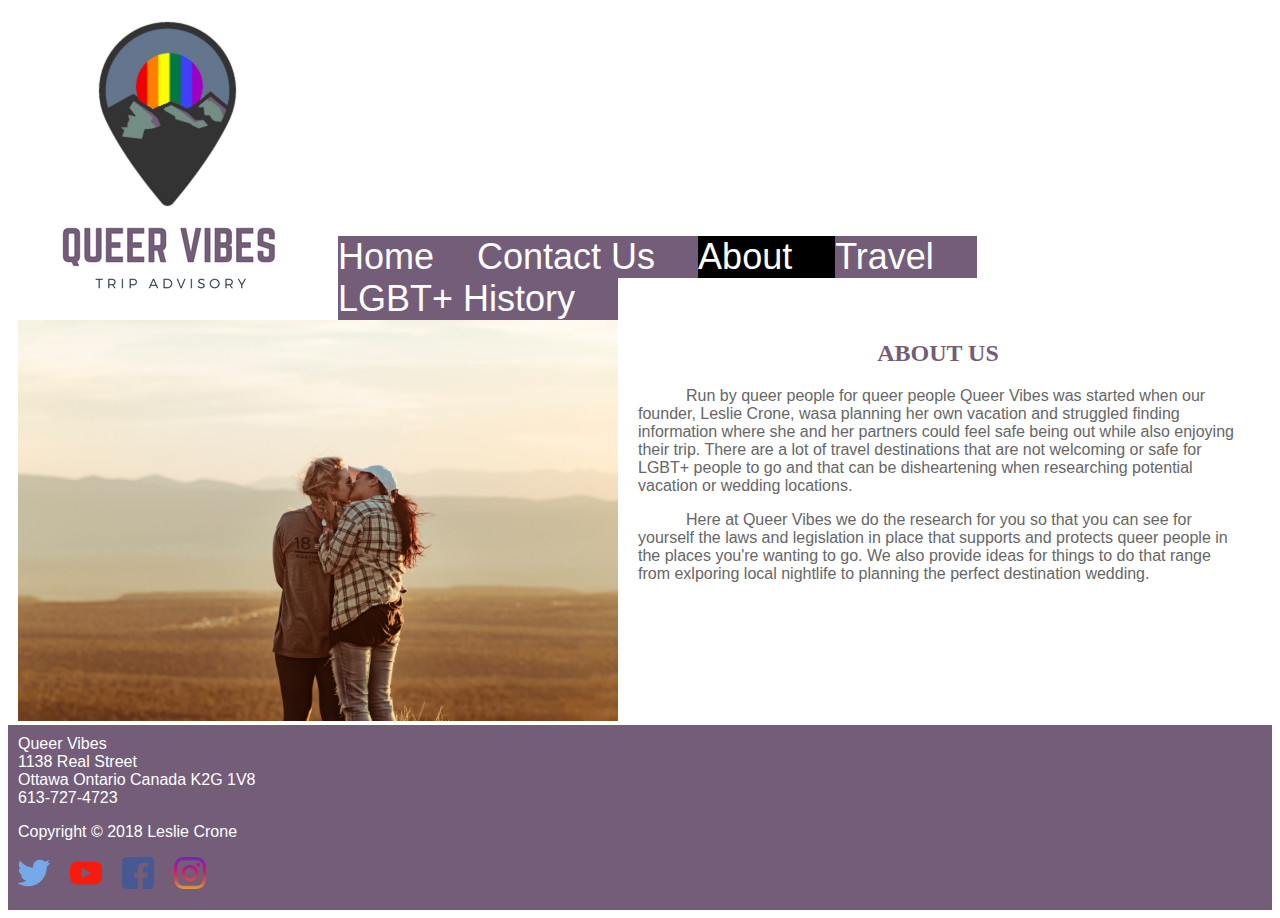
<file: final/about.html>
<!DOCTYPE html>
<html>
<head>
	<title>About Us</title>
	<link rel="stylesheet" type="text/css" href="styles/style.css">
</head>
<body>

	<!-- header Start -->
		<header>
			<div class="grid_container">
				<div class="grid300">
					<img class="logo" src="images/qv-logo.png" alt="Queer Vibes Trip Advisory">
				</div>
				<div class="grid900">
					<nav class="topNav">
						<ul>
							<li>
								<a class="btn active" href="index.html">Home</a>
							</li>
							<li>
								<a class="btn" href="contact.html">Contact Us</a>
							</li>
							<li class="active">
								<a class="btn" href="about.html">About</a>
							</li>
							<li>
								<a class="btn" href="travel.html">Travel</a>
							</li>
							<li>
								<a class="btn" href="history.html">LGBT+ History</a>
							</li>
						</ul>
					</nav>
				</div>
			</div>
			
			<!-- mobile nav -->
			<nav class="topNav_mobile">
				<ul>
					<li>
						<div class="hamburger_container">
							<div class="hamburger"></div>
							<div class="hamburger"></div>
							<div class="hamburger"></div>
						</div><!--hamburger_container-->
					</li>
					<div class="hidden_menu">
						<li class="active">
							<a class="btn active" href="index.html">Home</a>
						</li>
						<li>
							<a class="btn" href="contact.html">Contact Us</a>
						</li>
						<li>
							<a class="btn" href="about.html">About</a>
						</li>
						<li>
							<a class="btn" href="travel.html">Travel</a>
						</li>
						<li>
							<a class="btn" href="history.html">LGBT+ History</a>
						</li>
					</div><!--hidden menu-->
				</ul>
			</nav>

		</header>
		
	<!-- main content -->
		<div class="grid_container">
			<div class="grid600">
				<img width="100%" src="images/kiss.jpg" title="love" alt="love">
			</div>
			<div class="pitch grid600">
					<h2 class="about">About Us</h2>
					<p>
						Run by queer people for queer people Queer Vibes was started when our founder, Leslie Crone, wasa planning her own vacation and struggled finding information where she and her partners could feel safe being out while also enjoying their trip. There are a lot of travel destinations that are not welcoming or safe for LGBT+ people to go and that can be disheartening when researching potential vacation or wedding locations.
					</p>
					<p>
						Here at Queer Vibes we do the research for you so that you can see for yourself the laws and legislation in place that supports and protects queer people in the places you're wanting to go. We also provide ideas for things to do that range from exlporing local nightlife to planning the perfect destination wedding. 
					</p>
			
			</div>

		</div>

		
	<!-- Footer Start -->
		<footer>
			<div class="grid_container">
				<div class="grid1200">
					<div class="info" itemscope itemtype="http://schema.org/Person">
						<span itemprop="name">Queer Vibes</span>
					<div itemscope itemtype="http://schema.org/PostalAddress" itemprop="address">
						<span itemprop="streetAddress">1138 Real Street</span><br/>
						<span itemprop="addressLocality">Ottawa</span>
						<span itemprop="addressRegion">Ontario</span>
						<span itemprop="addressCountry">Canada</span>
						<span itemprop="PostalCode">K2G 1V8</span>
					</div>
					<span itemprop="telephone">613-727-4723</span>
					</div>
			<p class="copyright">Copyright &copy; 2018 Leslie Crone</p>
			<div>
				<ul class="socialmedia">
					<li>
						<img src="images/sm/twitter.png" class="social-media" alt="twitter">
					</li>
					<li>
						<img src="images/sm/youtube.png" class="social-media" alt="youtube">
					</li>
					<li>
						<img src="images/sm/facebook.png" class="social-media" alt="facebook">
					</li>
					<li>
						<img src="images/sm/instagram.png" class="social-media" alt="instagram">
					</li>
				</ul>
			</div>

				</div>
			</div> 

		</footer>
	<script src="https://ajax.googleapis.com/ajax/libs/jquery/3.3.1/jquery.min.js"></script>
	<script type="text/javascript" src="scripts/main.js"></script>
</body>
</html>
</file>
<file: final/styles/style.css>
.grid300,
.grid600,
.grid900,
.grid1200,
.slideshow-container
{
	float:left;
	padding-left:10px;
	padding-right:10px;
}

.grid_container
{
	width:1280px;
	margin-left:auto;
	margin-right:auto;
	clear:both;
}

.grid_container:first-child
{
	margin-left:auto;
}

.grid_container:last-child
{
	margin-right:auto;
}

.grid300
{
	width:300px;
}

.grid600
{
	width:600px;
}

.grid900
{
	width:900px;
}

.grid1200,
.slideshow-container
{
	width:1220px;
}

/*mobile grid*/
@media  only screen and (orientation: portrait) 
{
.grid_container
{
min-width:100%;
width:100%;
margin:0px;
padding:0px;
}

.grid300,
.grid600,
.grid900,
.grid1200,
.slideshow-container
{
min-width:100%;
width:100%;
float:none;
margin:0px;
padding:0px;
}

}

/*grid ends*/

html {
	font-family: sans-serif;
}

footer {
	background-color: #735D78;
	clear: both;
	padding-top: 10px;
	height: 175px;
}

/*text*/

h1,h2,h3,h4,h5,h6 {
	font-family: "Georgia", serif;
	text-transform: uppercase;
	color: #735D78;
}

h2.plan {
	text-align: center;
	letter-spacing: 1rem;
}

p,ul,li,a {
	font-family: "Verdana", sans-serif;
	color: #666;
}

p {
	text-indent: 3rem;
}

p.copyright {
	text-indent: 0rem;
	color: white;
}

a:hover {
	color: #222;
}

a:visited {
	color: #111;
}

a:visited:hover {
	color: #999;
}

ul {
	padding: 0px 0px 0px 0px;
	list-style: none;
}

/*text ends*/

img.logo
{
	float:left;
	height:300px;
	width:300px;
}

nav ul
{
	padding:212px 0px 0px 0px;
	list-style-type:none;
	width:100%;
}

ul.linklist {
	padding: 0px 0px 0px 30px;
	list-style-type: circle;
}

ul.socialmedia {
	padding: 0px 0px 0px 0px;
	list-style-type: none;
}

ul.socialmedia li {
	float: left;
	padding-right: 20px;
}

nav li
{
	float:left;
	background-color:#735D78;
	padding-right:43px;
}

nav li:hover
{
	background-color:black;
	background:linear-gradient(to right,red,orange,yellow,green,blue,violet);
}

nav li.active
{
	background-color:black;
}


/*mobile nav*/
nav.topNav_mobile
{
display:none;
clear:both;
}

nav.topNav_mobile ul
{
padding:0px;
}	

nav.topNav_mobile li
{
float:none;
clear:both;
}

div.hamburger {
   width: 35px;
   height: 5px;
   background-color: black;
   margin: 6px 0;
}

.hidden-menu {
		margin-top: -6px;
	}

/**/

a.btn
{
	color:white;
	text-decoration:none;
	font-family:"Segoe UI", "Helvetica Neue", "Arial", sans-serif;
	font-size:36px;
	font-size:2.25rem;
}

a.active
{

}

a.btn:hover
{

}

div.clearfloats
{
	clear:both;
}

div.photos img
{
	float:left;
	width:100%
}

div.info {
	color: white;
}

/*@media print
{
	img
	{
		display:none;
	}
}
*/

/*--------------------------CSS for Slideshow--------------------------------*/
* {box-sizing:content-box}

/* Slideshow container */
.slideshow-container {
  /*max-width: 1000px;*/
  position: relative;
  margin: auto;
}

/* Hide the images by default */
.mySlides {
    display: none;
}

/* Next & previous buttons */
.prev, .next {
  cursor: pointer;
  position: absolute;
  top: 50%;
  width: auto;
  margin-top: -22px;
  padding: 16px;
  color: white;
  font-weight: bold;
  font-size: 18px;
  transition: 0.6s ease;
  border-radius: 0 3px 3px 0;
}

/* Position the "next button" to the right */
.next {
  right: 0;
  border-radius: 3px 0 0 3px;
}

/* On hover, add a black background color with a little bit see-through */
.prev:hover, .next:hover {
  background-color: rgba(0,0,0,0.8);
}

/* Caption text */
.text {
  color: black;
  font-size: 15px;
  padding: 8px 12px;
  position: absolute;
  bottom: 8px;
  width: 100%;
  text-align: center;
}

/* Number text (1/3 etc) */
.numbertext {
  color: #f2f2f2;
  font-size: 12px;
  padding: 8px 12px;
  position: absolute;
  top: 0;
}

/* The dots/bullets/indicators */
.dot {
  cursor: pointer;
  height: 15px;
  width: 15px;
  margin: 0 2px;
  background-color: #bbb;
  border-radius: 50%;
  display: inline-block;
  transition: background-color 0.6s ease;
}

.current, .dot:hover {
  background-color: #717171;
}

/* Fading animation */
.fade {
  -webkit-animation-name: fade;
  -webkit-animation-duration: 1.5s;
  animation-name: fade;
  animation-duration: 1.5s;
}

@-webkit-keyframes fade {
  from {opacity: .4} 
  to {opacity: 1}
}

@keyframes fade {
  from {opacity: .4} 
  to {opacity: 1}
}

/*--------------------------CSS for Contact Page-----------------------------*/

label {
	font-family: "Verdana", sans-serif;
	color: #666;
}

.postal-code {
	float: left;
	padding-right: 30px;
}

div.submit {

	margin-top: 20px;
	margin-bottom: 10px;
	
}

#submit {

		background-color: #735D78;
		color: white;
		font-size: 18px;
		border: none;
		padding-top: 10px;
		padding-bottom: 10px;
		padding-left: 10px;
		padding-right: 10px;
		text-align: center;
		font-weight: bold;
	}

/*--------------------------CSS for About Page-------------------------------*/
img.kiss {
	position: right;
}

.about {
	text-align: center;
}

/**/

@media print
{
	img
	{
		display:none;
	}
}



/*CSS for mobile navigation*/

@media only screen and (orientation:portrait)
{
	nav.topNav li
	{
		display:none;
	}

	nav.topNav_mobile
	{
		display:block;
	}

	.hidden-menu {
		display: none;
	}

}
</file>
